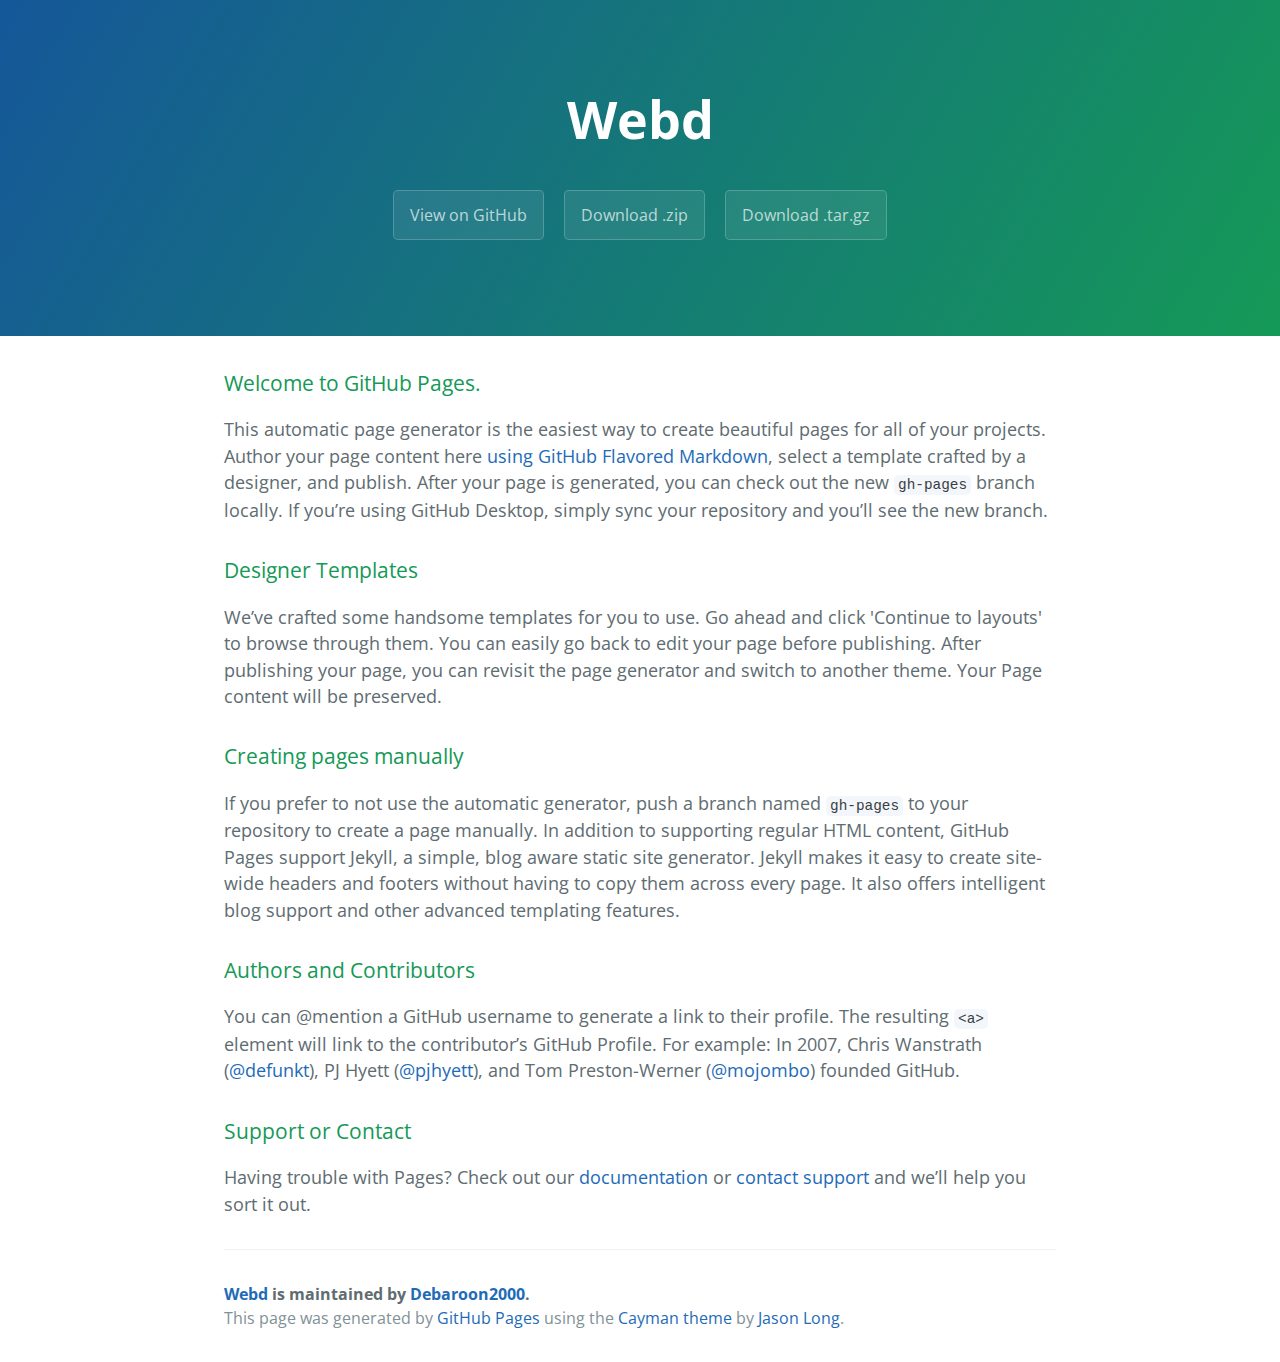
<file: index.html>
<!DOCTYPE html>
<html lang="en-us">
  <head>
    <meta charset="UTF-8">
    <title>Webd by Debaroon2000</title>
    <meta name="viewport" content="width=device-width, initial-scale=1">
    <link rel="stylesheet" type="text/css" href="stylesheets/normalize.css" media="screen">
    <link href='https://fonts.googleapis.com/css?family=Open+Sans:400,700' rel='stylesheet' type='text/css'>
    <link rel="stylesheet" type="text/css" href="stylesheets/stylesheet.css" media="screen">
    <link rel="stylesheet" type="text/css" href="stylesheets/github-light.css" media="screen">
  </head>
  <body>
    <section class="page-header">
      <h1 class="project-name">Webd</h1>
      <h2 class="project-tagline"></h2>
      <a href="https://github.com/Debaroon2000/WebD" class="btn">View on GitHub</a>
      <a href="https://github.com/Debaroon2000/WebD/zipball/master" class="btn">Download .zip</a>
      <a href="https://github.com/Debaroon2000/WebD/tarball/master" class="btn">Download .tar.gz</a>
    </section>

    <section class="main-content">
      <h3>
<a id="welcome-to-github-pages" class="anchor" href="#welcome-to-github-pages" aria-hidden="true"><span aria-hidden="true" class="octicon octicon-link"></span></a>Welcome to GitHub Pages.</h3>
<p>This automatic page generator is the easiest way to create beautiful pages for all of your projects. Author your page content here <a href="https://guides.github.com/features/mastering-markdown/">using GitHub Flavored Markdown</a>, select a template crafted by a designer, and publish. After your page is generated, you can check out the new <code>gh-pages</code> branch locally. If you’re using GitHub Desktop, simply sync your repository and you’ll see the new branch.</p>
<h3>
<a id="designer-templates" class="anchor" href="#designer-templates" aria-hidden="true"><span aria-hidden="true" class="octicon octicon-link"></span></a>Designer Templates</h3>
<p>We’ve crafted some handsome templates for you to use. Go ahead and click 'Continue to layouts' to browse through them. You can easily go back to edit your page before publishing. After publishing your page, you can revisit the page generator and switch to another theme. Your Page content will be preserved.</p>
<h3>
<a id="creating-pages-manually" class="anchor" href="#creating-pages-manually" aria-hidden="true"><span aria-hidden="true" class="octicon octicon-link"></span></a>Creating pages manually</h3>
<p>If you prefer to not use the automatic generator, push a branch named <code>gh-pages</code> to your repository to create a page manually. In addition to supporting regular HTML content, GitHub Pages support Jekyll, a simple, blog aware static site generator. Jekyll makes it easy to create site-wide headers and footers without having to copy them across every page. It also offers intelligent blog support and other advanced templating features.</p>
<h3>
<a id="authors-and-contributors" class="anchor" href="#authors-and-contributors" aria-hidden="true"><span aria-hidden="true" class="octicon octicon-link"></span></a>Authors and Contributors</h3>
<p>You can @mention a GitHub username to generate a link to their profile. The resulting <code>&lt;a&gt;</code> element will link to the contributor’s GitHub Profile. For example: In 2007, Chris Wanstrath (<a class="user-mention" data-hovercard-type="user" data-hovercard-url="/users/defunkt/hovercard" data-octo-click="hovercard-link-click" data-octo-dimensions="link_type:self" href="https://github.com/defunkt">@defunkt</a>), PJ Hyett (<a class="user-mention" data-hovercard-type="user" data-hovercard-url="/users/pjhyett/hovercard" data-octo-click="hovercard-link-click" data-octo-dimensions="link_type:self" href="https://github.com/pjhyett">@pjhyett</a>), and Tom Preston-Werner (<a class="user-mention" data-hovercard-type="user" data-hovercard-url="/users/mojombo/hovercard" data-octo-click="hovercard-link-click" data-octo-dimensions="link_type:self" href="https://github.com/mojombo">@mojombo</a>) founded GitHub.</p>
<h3>
<a id="support-or-contact" class="anchor" href="#support-or-contact" aria-hidden="true"><span aria-hidden="true" class="octicon octicon-link"></span></a>Support or Contact</h3>
<p>Having trouble with Pages? Check out our <a href="https://help.github.com/pages">documentation</a> or <a href="https://github.com/contact">contact support</a> and we’ll help you sort it out.</p>

      <footer class="site-footer">
        <span class="site-footer-owner"><a href="https://github.com/Debaroon2000/WebD">Webd</a> is maintained by <a href="https://github.com/Debaroon2000">Debaroon2000</a>.</span>

        <span class="site-footer-credits">This page was generated by <a href="https://pages.github.com">GitHub Pages</a> using the <a href="https://github.com/jasonlong/cayman-theme">Cayman theme</a> by <a href="https://twitter.com/jasonlong">Jason Long</a>.</span>
      </footer>

    </section>

  
  </body>
</html>
</file>
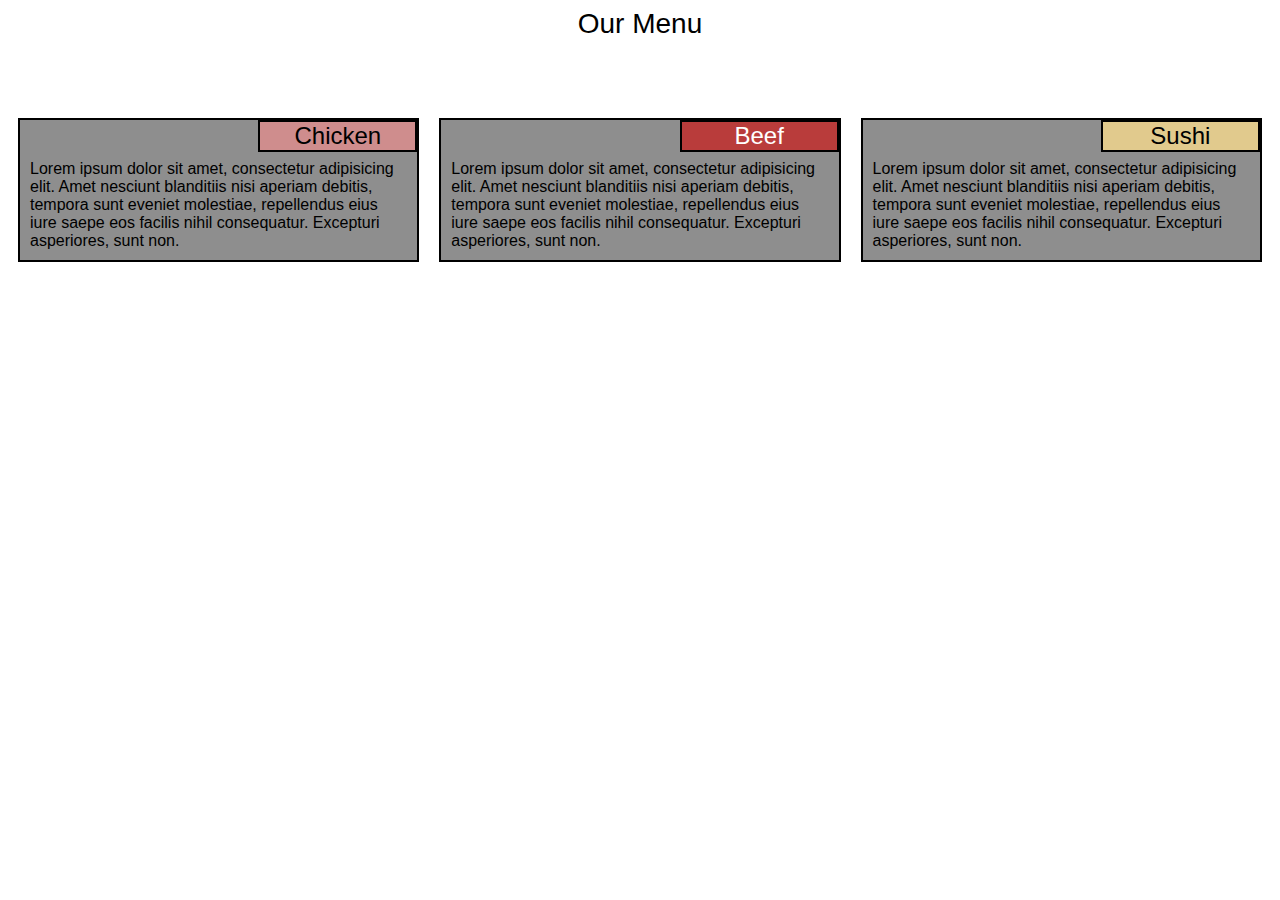
<file: sites/module2code.html>
<html>
<head>
    <meta name='author' content='Luiz Carneiro'>
    <meta charset="utf-8">
    <meta name="viewport" content="width=device-width, initial-scale=1">
    <link rel="stylesheet" type="text/css" href="module2.css">
	<title>Assignment Solution for Module 2</title>
</head>

<body>

<div class="title-container">Our Menu</div>

<div class="row">
  <div class="col-lg-4 col-md-6 col-sm-12">
    <div class='menu'> 
      <div class='menu-title' id="chicken">Chicken</div>
      <p class='text'>Lorem ipsum dolor sit amet, consectetur adipisicing elit. Amet nesciunt blanditiis nisi aperiam debitis, tempora sunt eveniet molestiae, repellendus eius iure saepe eos facilis nihil consequatur. Excepturi asperiores, sunt non.
      </p>
    </div>
  </div>


  <div class="col-lg-4 col-md-6 col-sm-12">
    <div class='menu'> 
     <div class='menu-title' id="beef">Beef</div>
     <p class='text'>Lorem ipsum dolor sit amet, consectetur adipisicing elit. Amet nesciunt blanditiis nisi aperiam debitis, tempora sunt eveniet molestiae, repellendus eius iure saepe eos facilis nihil consequatur. Excepturi asperiores, sunt non.
     </p>
    </div>
  </div>

  <div class="col-lg-4 col-md-12 col-sm-12">
    <div class='menu'>
      <div class='menu-title' id="sushi">Sushi</div>
      <p class='text'>Lorem ipsum dolor sit amet, consectetur adipisicing elit. Amet nesciunt blanditiis nisi aperiam debitis, tempora sunt eveniet molestiae, repellendus eius iure saepe eos facilis nihil consequatur. Excepturi asperiores, sunt non.
      </p>
    </div>
  </div>



   
</div>


</body>
</html>
</file>
<file: stylesheets/stylesheet.css>
* {
  box-sizing: border-box; }

body {
  padding: 0;
  margin: 0;
  font-family: "Open Sans", "Helvetica Neue", Helvetica, Arial, sans-serif;
  font-size: 16px;
  line-height: 1.5;
  color: #606c71; }

a {
  color: #1e6bb8;
  text-decoration: none; }
  a:hover {
    text-decoration: underline; }

.btn {
  display: inline-block;
  margin-bottom: 1rem;
  color: rgba(255, 255, 255, 0.7);
  background-color: rgba(255, 255, 255, 0.08);
  border-color: rgba(255, 255, 255, 0.2);
  border-style: solid;
  border-width: 1px;
  border-radius: 0.3rem;
  transition: color 0.2s, background-color 0.2s, border-color 0.2s; }
  .btn + .btn {
    margin-left: 1rem; }

.btn:hover {
  color: rgba(255, 255, 255, 0.8);
  text-decoration: none;
  background-color: rgba(255, 255, 255, 0.2);
  border-color: rgba(255, 255, 255, 0.3); }

@media screen and (min-width: 64em) {
  .btn {
    padding: 0.75rem 1rem; } }

@media screen and (min-width: 42em) and (max-width: 64em) {
  .btn {
    padding: 0.6rem 0.9rem;
    font-size: 0.9rem; } }

@media screen and (max-width: 42em) {
  .btn {
    display: block;
    width: 100%;
    padding: 0.75rem;
    font-size: 0.9rem; }
    .btn + .btn {
      margin-top: 1rem;
      margin-left: 0; } }

.page-header {
  color: #fff;
  text-align: center;
  background-color: #159957;
  background-image: linear-gradient(120deg, #155799, #159957); }

@media screen and (min-width: 64em) {
  .page-header {
    padding: 5rem 6rem; } }

@media screen and (min-width: 42em) and (max-width: 64em) {
  .page-header {
    padding: 3rem 4rem; } }

@media screen and (max-width: 42em) {
  .page-header {
    padding: 2rem 1rem; } }

.project-name {
  margin-top: 0;
  margin-bottom: 0.1rem; }

@media screen and (min-width: 64em) {
  .project-name {
    font-size: 3.25rem; } }

@media screen and (min-width: 42em) and (max-width: 64em) {
  .project-name {
    font-size: 2.25rem; } }

@media screen and (max-width: 42em) {
  .project-name {
    font-size: 1.75rem; } }

.project-tagline {
  margin-bottom: 2rem;
  font-weight: normal;
  opacity: 0.7; }

@media screen and (min-width: 64em) {
  .project-tagline {
    font-size: 1.25rem; } }

@media screen and (min-width: 42em) and (max-width: 64em) {
  .project-tagline {
    font-size: 1.15rem; } }

@media screen and (max-width: 42em) {
  .project-tagline {
    font-size: 1rem; } }

.main-content :first-child {
  margin-top: 0; }
.main-content img {
  max-width: 100%; }
.main-content h1, .main-content h2, .main-content h3, .main-content h4, .main-content h5, .main-content h6 {
  margin-top: 2rem;
  margin-bottom: 1rem;
  font-weight: normal;
  color: #159957; }
.main-content p {
  margin-bottom: 1em; }
.main-content code {
  padding: 2px 4px;
  font-family: Consolas, "Liberation Mono", Menlo, Courier, monospace;
  font-size: 0.9rem;
  color: #383e41;
  background-color: #f3f6fa;
  border-radius: 0.3rem; }
.main-content pre {
  padding: 0.8rem;
  margin-top: 0;
  margin-bottom: 1rem;
  font: 1rem Consolas, "Liberation Mono", Menlo, Courier, monospace;
  color: #567482;
  word-wrap: normal;
  background-color: #f3f6fa;
  border: solid 1px #dce6f0;
  border-radius: 0.3rem; }
  .main-content pre > code {
    padding: 0;
    margin: 0;
    font-size: 0.9rem;
    color: #567482;
    word-break: normal;
    white-space: pre;
    background: transparent;
    border: 0; }
.main-content .highlight {
  margin-bottom: 1rem; }
  .main-content .highlight pre {
    margin-bottom: 0;
    word-break: normal; }
.main-content .highlight pre, .main-content pre {
  padding: 0.8rem;
  overflow: auto;
  font-size: 0.9rem;
  line-height: 1.45;
  border-radius: 0.3rem; }
.main-content pre code, .main-content pre tt {
  display: inline;
  max-width: initial;
  padding: 0;
  margin: 0;
  overflow: initial;
  line-height: inherit;
  word-wrap: normal;
  background-color: transparent;
  border: 0; }
  .main-content pre code:before, .main-content pre code:after, .main-content pre tt:before, .main-content pre tt:after {
    content: normal; }
.main-content ul, .main-content ol {
  margin-top: 0; }
.main-content blockquote {
  padding: 0 1rem;
  margin-left: 0;
  color: #819198;
  border-left: 0.3rem solid #dce6f0; }
  .main-content blockquote > :first-child {
    margin-top: 0; }
  .main-content blockquote > :last-child {
    margin-bottom: 0; }
.main-content table {
  display: block;
  width: 100%;
  overflow: auto;
  word-break: normal;
  word-break: keep-all; }
  .main-content table th {
    font-weight: bold; }
  .main-content table th, .main-content table td {
    padding: 0.5rem 1rem;
    border: 1px solid #e9ebec; }
.main-content dl {
  padding: 0; }
  .main-content dl dt {
    padding: 0;
    margin-top: 1rem;
    font-size: 1rem;
    font-weight: bold; }
  .main-content dl dd {
    padding: 0;
    margin-bottom: 1rem; }
.main-content hr {
  height: 2px;
  padding: 0;
  margin: 1rem 0;
  background-color: #eff0f1;
  border: 0; }

@media screen and (min-width: 64em) {
  .main-content {
    max-width: 64rem;
    padding: 2rem 6rem;
    margin: 0 auto;
    font-size: 1.1rem; } }

@media screen and (min-width: 42em) and (max-width: 64em) {
  .main-content {
    padding: 2rem 4rem;
    font-size: 1.1rem; } }

@media screen and (max-width: 42em) {
  .main-content {
    padding: 2rem 1rem;
    font-size: 1rem; } }

.site-footer {
  padding-top: 2rem;
  margin-top: 2rem;
  border-top: solid 1px #eff0f1; }

.site-footer-owner {
  display: block;
  font-weight: bold; }

.site-footer-credits {
  color: #819198; }

@media screen and (min-width: 64em) {
  .site-footer {
    font-size: 1rem; } }

@media screen and (min-width: 42em) and (max-width: 64em) {
  .site-footer {
    font-size: 1rem; } }

@media screen and (max-width: 42em) {
  .site-footer {
    font-size: 0.9rem; } }
</file>
<file: stylesheets/github-light.css>
/*!
 * GitHub Light v0.4.1
 * Copyright (c) 2012 - 2017 GitHub, Inc.
 * Licensed under MIT (https://github.com/primer/github-syntax-theme-generator/blob/master/LICENSE)
 */

.pl-c /* comment, punctuation.definition.comment, string.comment */ {
  color: #6a737d;
}

.pl-c1 /* constant, entity.name.constant, variable.other.constant, variable.language, support, meta.property-name, support.constant, support.variable, meta.module-reference, markup.raw, meta.diff.header, meta.output */,
.pl-s .pl-v /* string variable */ {
  color: #005cc5;
}

.pl-e /* entity */,
.pl-en /* entity.name */ {
  color: #6f42c1;
}

.pl-smi /* variable.parameter.function, storage.modifier.package, storage.modifier.import, storage.type.java, variable.other */,
.pl-s .pl-s1 /* string source */ {
  color: #24292e;
}

.pl-ent /* entity.name.tag, markup.quote */ {
  color: #22863a;
}

.pl-k /* keyword, storage, storage.type */ {
  color: #d73a49;
}

.pl-s /* string */,
.pl-pds /* punctuation.definition.string, source.regexp, string.regexp.character-class */,
.pl-s .pl-pse .pl-s1 /* string punctuation.section.embedded source */,
.pl-sr /* string.regexp */,
.pl-sr .pl-cce /* string.regexp constant.character.escape */,
.pl-sr .pl-sre /* string.regexp source.ruby.embedded */,
.pl-sr .pl-sra /* string.regexp string.regexp.arbitrary-repitition */ {
  color: #032f62;
}

.pl-v /* variable */,
.pl-smw /* sublimelinter.mark.warning */ {
  color: #e36209;
}

.pl-bu /* invalid.broken, invalid.deprecated, invalid.unimplemented, message.error, brackethighlighter.unmatched, sublimelinter.mark.error */ {
  color: #b31d28;
}

.pl-ii /* invalid.illegal */ {
  color: #fafbfc;
  background-color: #b31d28;
}

.pl-c2 /* carriage-return */ {
  color: #fafbfc;
  background-color: #d73a49;
}

.pl-c2::before /* carriage-return */ {
  content: "^M";
}

.pl-sr .pl-cce /* string.regexp constant.character.escape */ {
  font-weight: bold;
  color: #22863a;
}

.pl-ml /* markup.list */ {
  color: #735c0f;
}

.pl-mh /* markup.heading */,
.pl-mh .pl-en /* markup.heading entity.name */,
.pl-ms /* meta.separator */ {
  font-weight: bold;
  color: #005cc5;
}

.pl-mi /* markup.italic */ {
  font-style: italic;
  color: #24292e;
}

.pl-mb /* markup.bold */ {
  font-weight: bold;
  color: #24292e;
}

.pl-md /* markup.deleted, meta.diff.header.from-file, punctuation.definition.deleted */ {
  color: #b31d28;
  background-color: #ffeef0;
}

.pl-mi1 /* markup.inserted, meta.diff.header.to-file, punctuation.definition.inserted */ {
  color: #22863a;
  background-color: #f0fff4;
}

.pl-mc /* markup.changed, punctuation.definition.changed */ {
  color: #e36209;
  background-color: #ffebda;
}

.pl-mi2 /* markup.ignored, markup.untracked */ {
  color: #f6f8fa;
  background-color: #005cc5;
}

.pl-mdr /* meta.diff.range */ {
  font-weight: bold;
  color: #6f42c1;
}

.pl-ba /* brackethighlighter.tag, brackethighlighter.curly, brackethighlighter.round, brackethighlighter.square, brackethighlighter.angle, brackethighlighter.quote */ {
  color: #586069;
}

.pl-sg /* sublimelinter.gutter-mark */ {
  color: #959da5;
}

.pl-corl /* constant.other.reference.link, string.other.link */ {
  text-decoration: underline;
  color: #032f62;
}
</file>
<file: sites/module2.css>
*{
  font-family:"Comic Sans MS", cursive, sans-serif;
  box-sizing: border-box;
 }

.title-container {
  width: 90%;
  height: 100px;
  margin-right: auto;
  margin-left: auto;
  text-align: center;
  font-size: 175%;
}
.menu{
    background-color: #8e8e8e;
    margin:10px;
    border:2px solid black;
}
.menu-title{
   	width:40%;
   	border: 2px solid black;
   	text-align: center;
   	font-size: 150%;
   	float:right;
}
.text{
   	margin:10px;
   	margin-top:40px;
   	clear:both;
}

   /**.row {
    width: 90%;
    border: 5px;
    margin-right: auto;
    margin-left: auto;
    padding:5px;
   }*/
#chicken{
    background-color: #cf8d8d;
}
#beef{
    background-color: #b93c3b; 
    color:white;
}
#sushi{
    background-color: #e1ca8d;
}
   

/**** Desktop ****/
@media (min-width: 992px) {
  .col-lg-4 {
    float: left;
    background-color: white;
    width: 33.33%;
  }
}

/**** Tablet ****/
@media (min-width: 768px) and (max-width: 991px) {
  .col-md-6, .col-md-12 {
    float: left;
    background-color: white;
  }
  .col-md-6 {
    width: 50%;
  }
  .col-md-12 {
    width: 100%;
  }
}

/**** Mobile ****/
@media (max-width: 767px) {.col-sm-12 {
    float: left;
    background-color: white;
    width: 100%;}
}
</file>
